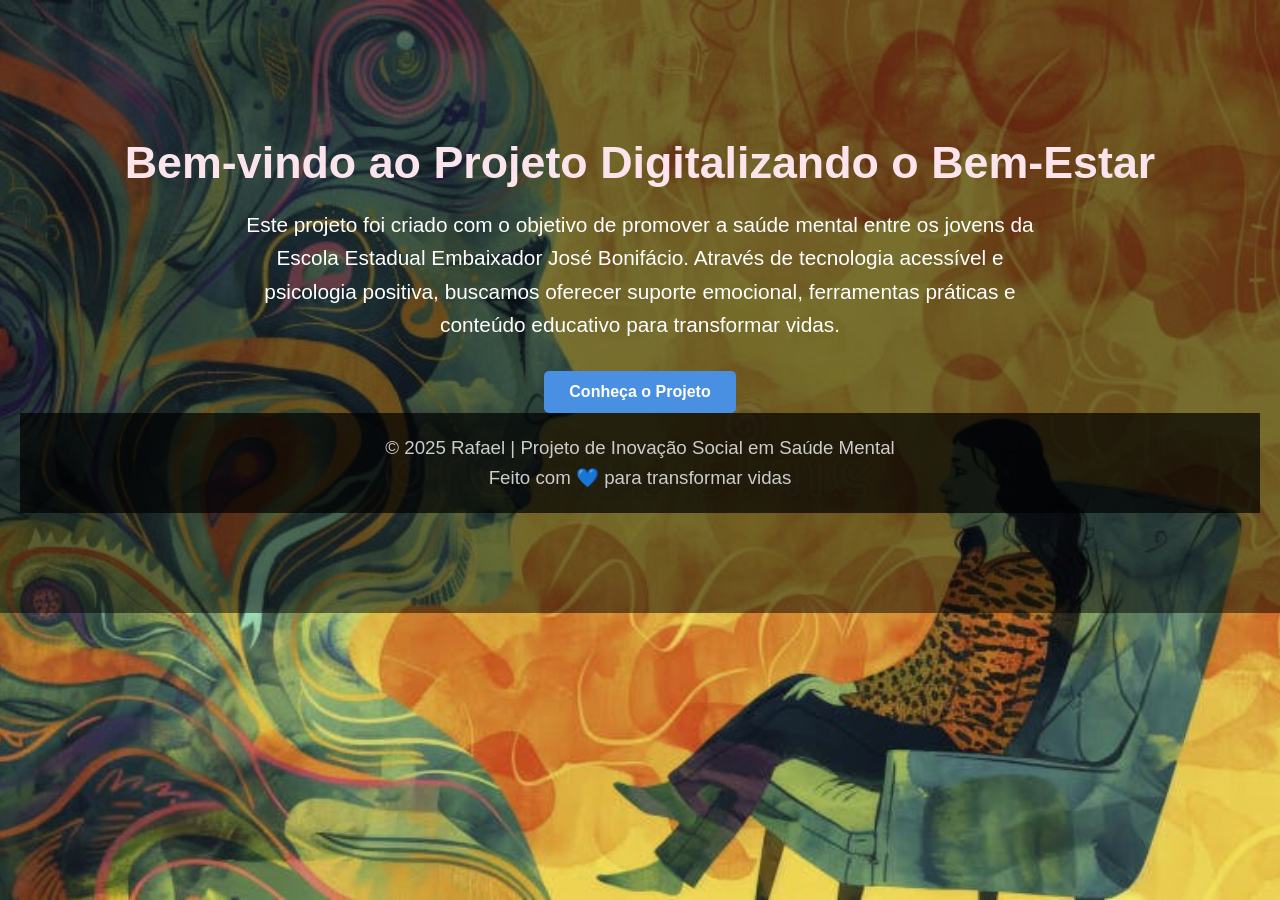
<file: index.html>
<!DOCTYPE html>
<html lang="pt-br">
<head>
  <meta charset="UTF-8">
  <meta name="viewport" content="width=device-width, initial-scale=1.0">
  <title>Projeto Digitalizando o Bem-Estar</title>
  <style>
    html {
      scroll-behavior: smooth;
    }

    body {
      margin: 0;
      font-family: 'Segoe UI', sans-serif;
      color: white;
      background: url('Conceito De Saúde Me.png') no-repeat center center fixed;
      background-size: cover;
    }

    nav {
      background-color: rgba(0, 0, 0, 0.6);
      padding: 15px 20px;
      text-align: center;
      position: sticky;
      top: 0;
      z-index: 1000;
    }

    nav a {
      color: #ffffff;
      text-decoration: none;
      margin: 0 15px;
      font-weight: bold;
      font-size: 1.1em;
    }

    .hero {
      padding: 100px 20px;
      text-align: center;
      background-color: rgba(0, 0, 0, 0.5);
    }

    .hero h1 {
      font-size: 2.8em;
      margin-bottom: 20px;
      color: #fce4ec;
    }

    .hero p {
      font-size: 1.3em;
      max-width: 800px;
      margin: auto;
      line-height: 1.6;
    }

    .btn-neon {
      display: inline-block;
      margin-top: 30px;
      padding: 12px 25px;
      background-color: #4a90e2;
      color: white;
      border: none;
      border-radius: 5px;
      text-decoration: none;
      font-weight: bold;
      transition: background 0.3s ease;
    }

    .btn-neon:hover {
      background-color: #357ab8;
    }

    footer {
      background-color: rgba(0, 0, 0, 0.7);
      color: #ccc;
      text-align: center;
      padding: 20px;
      font-size: 0.9em;
    }

    @media (max-width: 768px) {
      .hero h1 {
        font-size: 2em;
      }

      .hero p {
        font-size: 1em;
      }

      nav a {
        font-size: 1em;
      }
    }

  </style>
</head>
<body>
  </head>
 <section id="inicio" class="hero">
    <h1>Bem-vindo ao Projeto Digitalizando o Bem-Estar</h1>
    <p>Este projeto foi criado com o objetivo de promover a saúde mental entre os jovens da Escola Estadual Embaixador José Bonifácio. Através de tecnologia acessível e psicologia positiva, buscamos oferecer suporte emocional, ferramentas práticas e conteúdo educativo para transformar vidas.</p>
    <a href="psicologia.html" class="btn-neon">Conheça o Projeto</a>
    <section class="secao-estendida">
  </section>

  <footer>
    <p>© 2025 Rafael | Projeto de Inovação Social em Saúde Mental</p>
    <p>Feito com 💙 para transformar vidas</p>
  </footer>

</body>
</html>
</file>
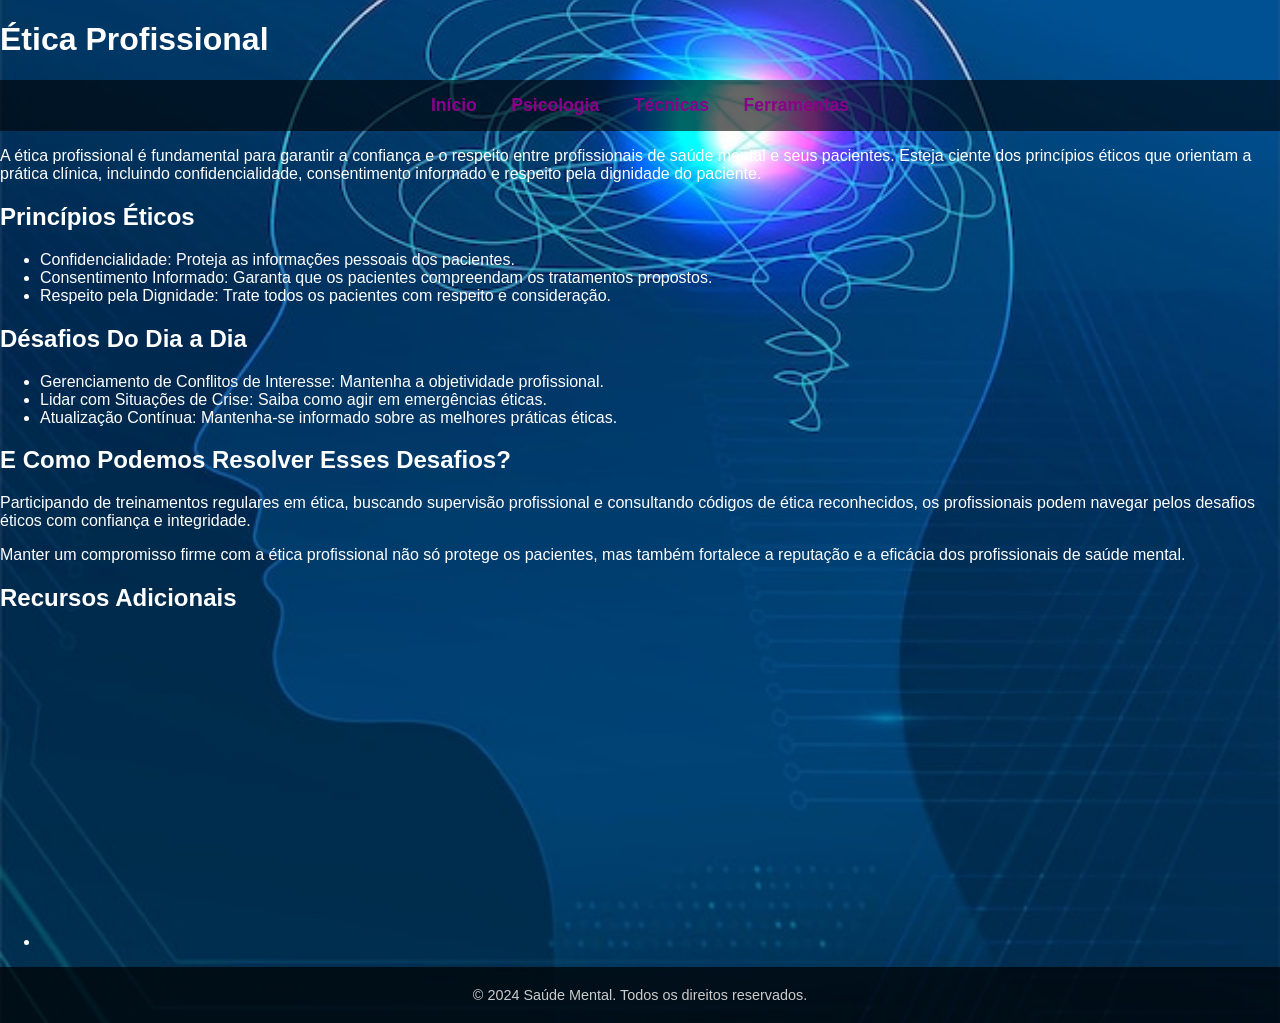
<file: etica.html>
<!DOCTYPE html>
<html lang="pt-br">
<head>
    <meta charset="UTF-8">
    <meta name="viewport" content="width=device-width, initial-scale=1.0">
    <title>Ética Profissional</title>
    <style>
    html {
      scroll-behavior: smooth; 
    }

    body {
      margin: 0;
      font-family: 'Segoe UI', sans-serif;
      color: white;
      background: url('Banner de saúde ment.png') no-repeat center center fixed;
      background-size: cover;
    }

    nav {
      background-color: rgba(0, 0, 0, 0.6);
      padding: 15px 20px;
      text-align: center;
      position: sticky;
      top: 0;
      z-index: 1000;
    }

    nav a {
      color: #8B008B;
      text-decoration: none;
      margin: 0 15px;
      font-weight: bold;
      font-size: 1.1em;
    }

    .hero {
      padding: 100px 20px;
      text-align: center;
      background-color: rgba(0, 0, 0, 0.5);
    }

    .hero h1 {
      font-size: 2.8em;
      margin-bottom: 20px;
      color: #fce4ec;
    }

    .hero p {
      font-size: 1.3em;
      max-width: 800px;
      margin: auto;
      line-height: 1.6;
    }

    .btn-neon {
      display: inline-block;
      margin-top: 30px;
      padding: 12px 25px;
      background-color: #4a90e2;
      color: white;
      border: none;
      border-radius: 5px;
      text-decoration: none;
      font-weight: bold;
      transition: background 0.3s ease;
    }

    .btn-neon:hover {
      background-color: #357ab8;
    }

    footer {
      background-color: rgba(0, 0, 0, 0.7);
      color: #ccc;
      text-align: center;
      padding: 20px;
      font-size: 0.9em;
    }

    @media (max-width: 768px) {
      .hero h1 {
        font-size: 2em;
      }

      .hero p {
        font-size: 1em;
      }

      nav a {
        font-size: 1em; }

  </style>
  </head>
    <body>
      <header>
        <h1>Ética Profissional</h1>
        <nav>
         <a href="index.html">Início</a>
        <a href="psicologia.html">Psicologia</a>
        <a href="tecnicas.html">Técnicas</a>
        <a href="ferramentas.html">Ferramentas</a>
        </nav>
      </header>
        <section id="Ética Profissional"> 
        <p>A ética profissional é fundamental para garantir a confiança e o respeito entre profissionais de saúde mental e seus pacientes. Esteja ciente dos princípios éticos que orientam a prática clínica, incluindo confidencialidade, consentimento informado e respeito pela dignidade do paciente.</p>
        <h2>Princípios Éticos</h2>
        <ul>
            <li>Confidencialidade: Proteja as informações pessoais dos pacientes.</li>
            <li>Consentimento Informado: Garanta que os pacientes compreendam os tratamentos propostos.</li>
            <li>Respeito pela Dignidade: Trate todos os pacientes com respeito e consideração.</li>
        </ul>
        <h2>Désafios Do Dia a Dia</h2>
        <UL>
            <li>Gerenciamento de Conflitos de Interesse: Mantenha a objetividade profissional.</li>
            <li>Lidar com Situações de Crise: Saiba como agir em emergências éticas.</li>
            <li>Atualização Contínua: Mantenha-se informado sobre as melhores práticas éticas.</li>
        </UL>
        <h2> E Como Podemos Resolver Esses Desafios?</h2>
        <p>Participando de treinamentos regulares em ética, buscando supervisão profissional e consultando códigos de ética reconhecidos, os profissionais podem navegar pelos desafios éticos com confiança e integridade.</p>
        <p>Manter um compromisso firme com a ética profissional não só protege os pacientes, mas também fortalece a reputação e a eficácia dos profissionais de saúde mental.</p>
        <h2>Recursos Adicionais</h2>
        <ul>
            <li> <iframe width="560" height="315" src="https://www.youtube.com/embed/AFYG2j0rkB8?si=XFaIW4MEgyHfzscL" title="YouTube video player" frameborder="0" allow="accelerometer; autoplay; clipboard-write; encrypted-media; gyroscope; picture-in-picture; web-share" referrerpolicy="strict-origin-when-cross-origin" allowfullscreen></iframe></li>
            </ul>
        </section>
    
        <footer>
        &copy; 2024 Saúde Mental. Todos os direitos reservados.
        </footer>
    </body>
     </html>
</file>
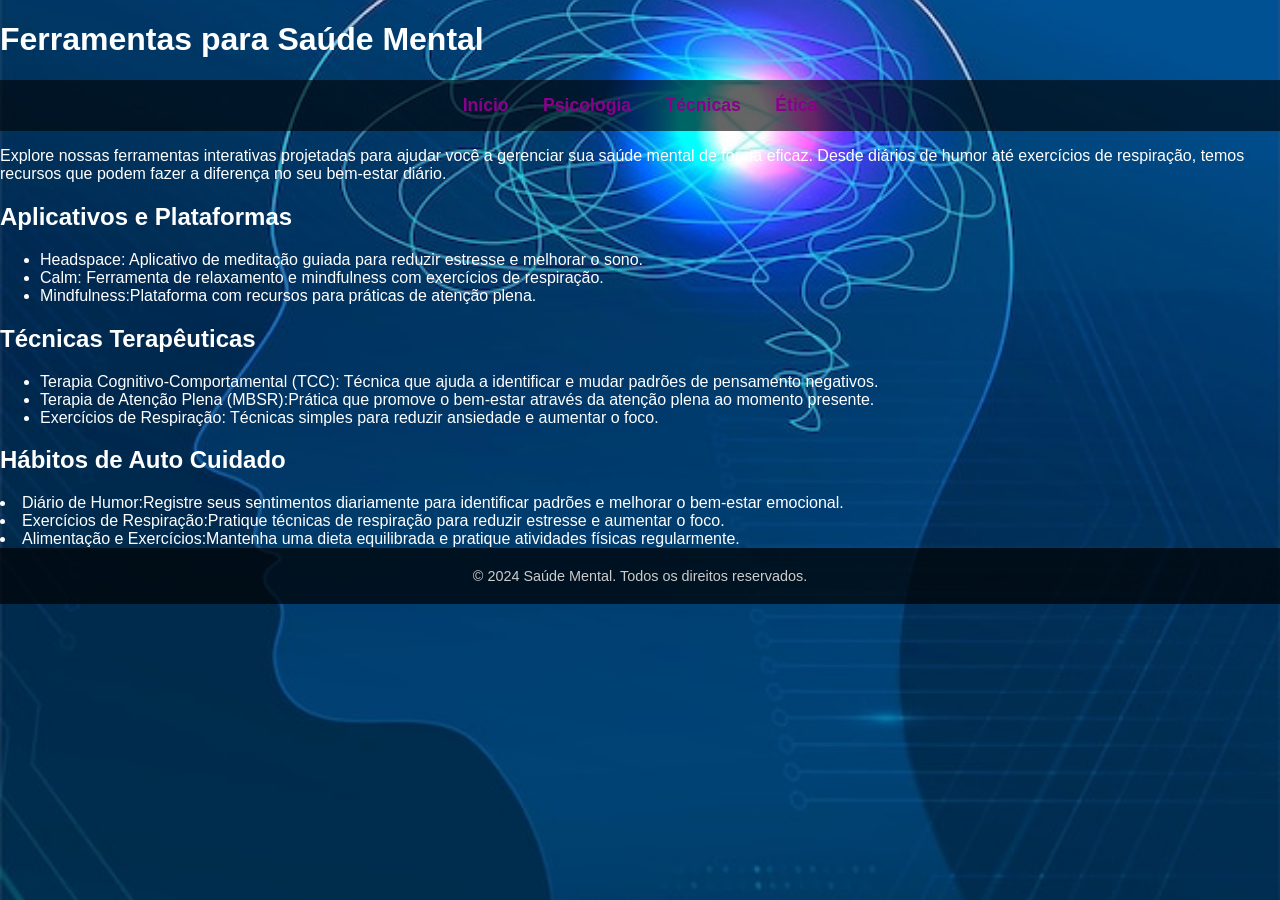
<file: ferramentas.html>
<!DOCTYPE html>
<html lang="pt-BR">
<head>
    <meta charset="UTF-8">
    <meta name="viewport" content="width=device-width, initial-scale=1.0">
    <title>Ferramentas</title>
    <style>
    html {
      scroll-behavior: smooth; 
    }

    body {
      margin: 0;
      font-family: 'Segoe UI', sans-serif;
      color: white;
      background: url('Banner de saúde ment.png') no-repeat center center fixed;
      background-size: cover;
    }

    nav {
      background-color: rgba(0, 0, 0, 0.6);
      padding: 15px 20px;
      text-align: center;
      position: sticky;
      top: 0;
      z-index: 1000;
    }

    nav a {
      color:#8B008B;
      text-decoration: none;
      margin: 0 15px;
      font-weight: bold;
      font-size: 1.1em;
    }

    .hero {
      padding: 100px 20px;
      text-align: center;
      background-color: rgba(0, 0, 0, 0.5);
    }

    .hero h1 {
      font-size: 2.8em;
      margin-bottom: 20px;
      color: #fce4ec;
    }

    .hero p {
      font-size: 1.3em;
      max-width: 800px;
      margin: auto;
      line-height: 1.6;
    }

    .btn-neon {
      display: inline-block;
      margin-top: 30px;
      padding: 12px 25px;
      background-color: #4a90e2;
      color: white;
      border: none;
      border-radius: 5px;
      text-decoration: none;
      font-weight: bold;
      transition: background 0.3s ease;
    }

    .btn-neon:hover {
      background-color: #357ab8;
    }

    footer {
      background-color: rgba(0, 0, 0, 0.7);
      color: #ccc;
      text-align: center;
      padding: 20px;
      font-size: 0.9em;
    }

    @media (max-width: 768px) {
      .hero h1 {
        font-size: 2em;
      }

      .hero p {
        font-size: 1em;
      }

      nav a {
        font-size: 1em;
      }
    }

  </style>
  </head>
    <body>
      <header>
      <h1> Ferramentas para Saúde Mental</h1>
        <nav>
         <a href="index.html">Início</a>
        <a href="psicologia.html">Psicologia</a>
        <a href="tecnicas.html">Técnicas</a>
        <a href="etica.html">Ética</a>
      </nav>
      </header>
        <section id="Ferramentas para Saúde Mental">
        <p>Explore nossas ferramentas interativas projetadas para ajudar você a gerenciar sua saúde mental de forma eficaz. Desde diários de humor até exercícios de respiração, temos recursos que podem fazer a diferença no seu bem-estar diário.</p>
        <h2> Aplicativos e Plataformas</h2>
        <ul>
            <li>Headspace: Aplicativo de meditação guiada para reduzir estresse e melhorar o sono.</li>
            <li>Calm: Ferramenta de relaxamento e mindfulness com exercícios de respiração.</li>
            <li>Mindfulness:Plataforma com recursos para práticas de atenção plena.</li>
            </ul>
        </section>
        <section id="Técnicas Terapêuticas">
        <h2> Técnicas Terapêuticas</h2>
        <ul>
            <li>Terapia Cognitivo-Comportamental (TCC): Técnica que ajuda a identificar e mudar padrões de pensamento negativos.</li>
            <li>Terapia de Atenção Plena (MBSR):Prática que promove o bem-estar através da atenção plena ao momento presente.</li>
            <li>Exercícios de Respiração: Técnicas simples para reduzir ansiedade e aumentar o foco.</li>
            </ul>
        </section>
        <section id="Hábitos de Auto Cuidado">
            <h2>Hábitos de Auto Cuidado</h2>
            <ul> </ul>
                <li>Diário de Humor:Registre seus sentimentos diariamente para identificar padrões e melhorar o bem-estar emocional.</li>
                <li>Exercícios de Respiração:Pratique técnicas de respiração para reduzir estresse e aumentar o foco.</li>
                <li>Alimentação e Exercícios:Mantenha uma dieta equilibrada e pratique atividades físicas regularmente.</li>
            </ul>
        </section>
    
        <footer>
        &copy; 2024 Saúde Mental. Todos os direitos reservados.
        </footer>
    </body>
</html>
</file>
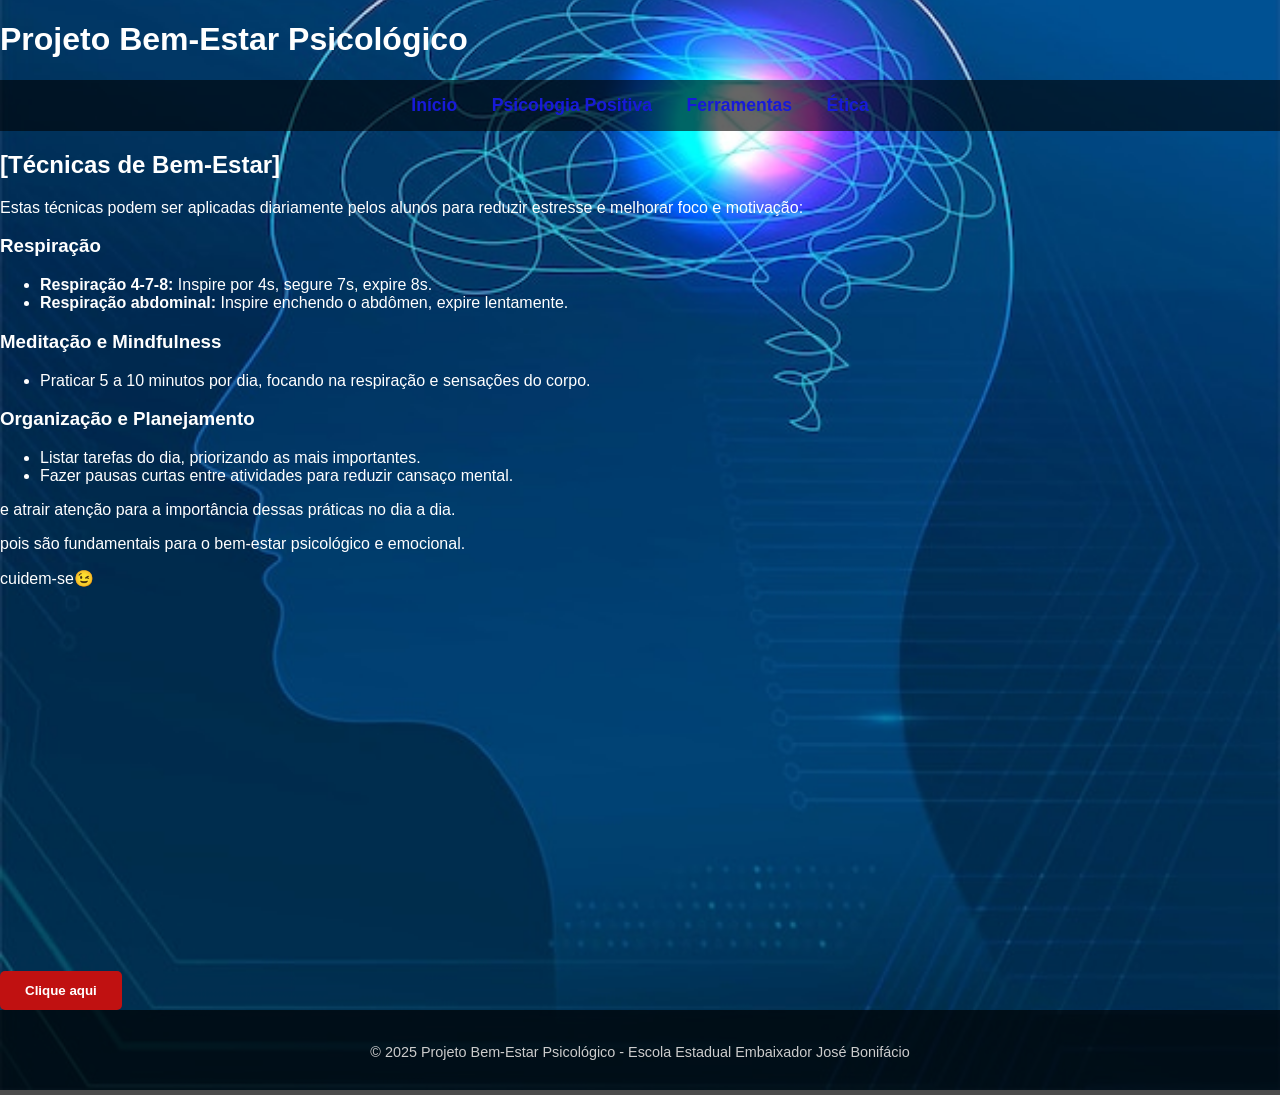
<file: tecnicas.html>
<!DOCTYPE html>
<html lang="pt-BR">
<head>
  <meta charset="UTF-8">
  <meta name="viewport" content="width=device-width, initial-scale=1.0">
  <title>[Etica]</title>
  <style>
    html {
      scroll-behavior: smooth;
    }

    body {
      margin: 0;
      font-family: 'Segoe UI', sans-serif;
      color: rgb(255, 255, 255);
      background: url('Banner de saúde ment.png') no-repeat center center fixed;
      background-size: cover;
    }

    nav {
      background-color: rgba(0, 0, 0, 0.6);
      padding: 15px 20px;
      text-align: center;
      position: sticky;
      top: 0;
      z-index: 1000;
    }

    nav a {
      color: #171ad8;
      text-decoration: none;
      margin: 0 15px;
      font-weight: bold;
      font-size: 1.1em;
    }

    .hero {
      padding: 100px 20px;
      text-align: center;
      background-color: rgba(0, 0, 0, 0.5);
    }

    .hero h1 {
      font-size: 2.8em;
      margin-bottom: 20px;
      color: #fce4ec;
    }

    .hero p {
      font-size: 1.3em;
      max-width: 800px;
      margin: auto;
      line-height: 1.6;
    }

    .btn-neon {
      display: inline-block;
      margin-top: 30px;
      padding: 12px 25px;
      background-color: #c01111;
      color: white;
      border: none;
      border-radius: 5px;
      text-decoration: none;
      font-weight: bold;
      transition: background 0.3s ease;
    }

    .btn-neon:hover {
      background-color: #df9a06;
    }

    footer {
      background-color: rgba(0, 0, 0, 0.7);
      color: #ccc;
      text-align: center;
      padding: 20px;
      font-size: 0.9em;
    }

    @media (max-width: 768px) {
      .hero h1 {
        font-size: 2em;
      }

      .hero p {
        font-size: 1em;
      }

      nav a {
        font-size: 1em;
      }
    }

  </style>
</head>
<body>

<header>
  <h1>Projeto Bem-Estar Psicológico</h1>
  <nav>
    <a href="index.html">Início</a>
    <a href="psicologia.html">Psicologia Positiva</a>
    <a href="ferramentas.html">Ferramentas</a>
    <a href="etica.html">Ética</a>
  </nav>
</header>

<section>
  <h2>[Técnicas de Bem-Estar]</h2>
  <p>Estas técnicas podem ser aplicadas diariamente pelos alunos para reduzir estresse e melhorar foco e motivação:</p>
 <h3>Respiração</h3>
  <ul>
    <li><strong>Respiração 4-7-8:</strong> Inspire por 4s, segure 7s, expire 8s.</li>
    <li><strong>Respiração abdominal:</strong> Inspire enchendo o abdômen, expire lentamente.</li>
  </ul>

  <h3>Meditação e Mindfulness</h3>
  <ul>
    <li>Praticar 5 a 10 minutos por dia, focando na respiração e sensações do corpo.</li>
  </ul>

  <h3>Organização e Planejamento</h3>
  <ul>
    <li>Listar tarefas do dia, priorizando as mais importantes.</li>
    <li>Fazer pausas curtas entre atividades para reduzir cansaço mental.</li>
  </ul>
  <p> e atrair atenção para a importância dessas práticas no dia a dia.</p>
  <p> pois são fundamentais para o bem-estar psicológico e emocional.</p>
  <p>cuidem-se😉</p>
  <br>
  <iframe
  width="560"
   height="315"
   src="https://www.youtube.com/embed/lXj9o0ZLMrc?si=kHGDY0GZ_1xSnFGS"
   title="YouTube video player"
   frameborder="0" 
  allow="accelerometer; autoplay; clipboard-write; encrypted-media; gyroscope; picture-in-picture; web-share" 
  referrerpolicy="strict-origin-when-cross-origin"
   allowfullscreen>
  </iframe>
  <br>
  <button onclick= "window.open('https://i.pinimg.com/736x/eb/36/dd/eb36ddbae283b8746354aecdfcffe682.jpg', '_blank')" class="btn-neon">Clique aqui</button>
</section>
<footer>
  <p>&copy; 2025 Projeto Bem-Estar Psicológico - Escola Estadual Embaixador José Bonifácio</p>
</footer>
</body>
</html>
</file>
